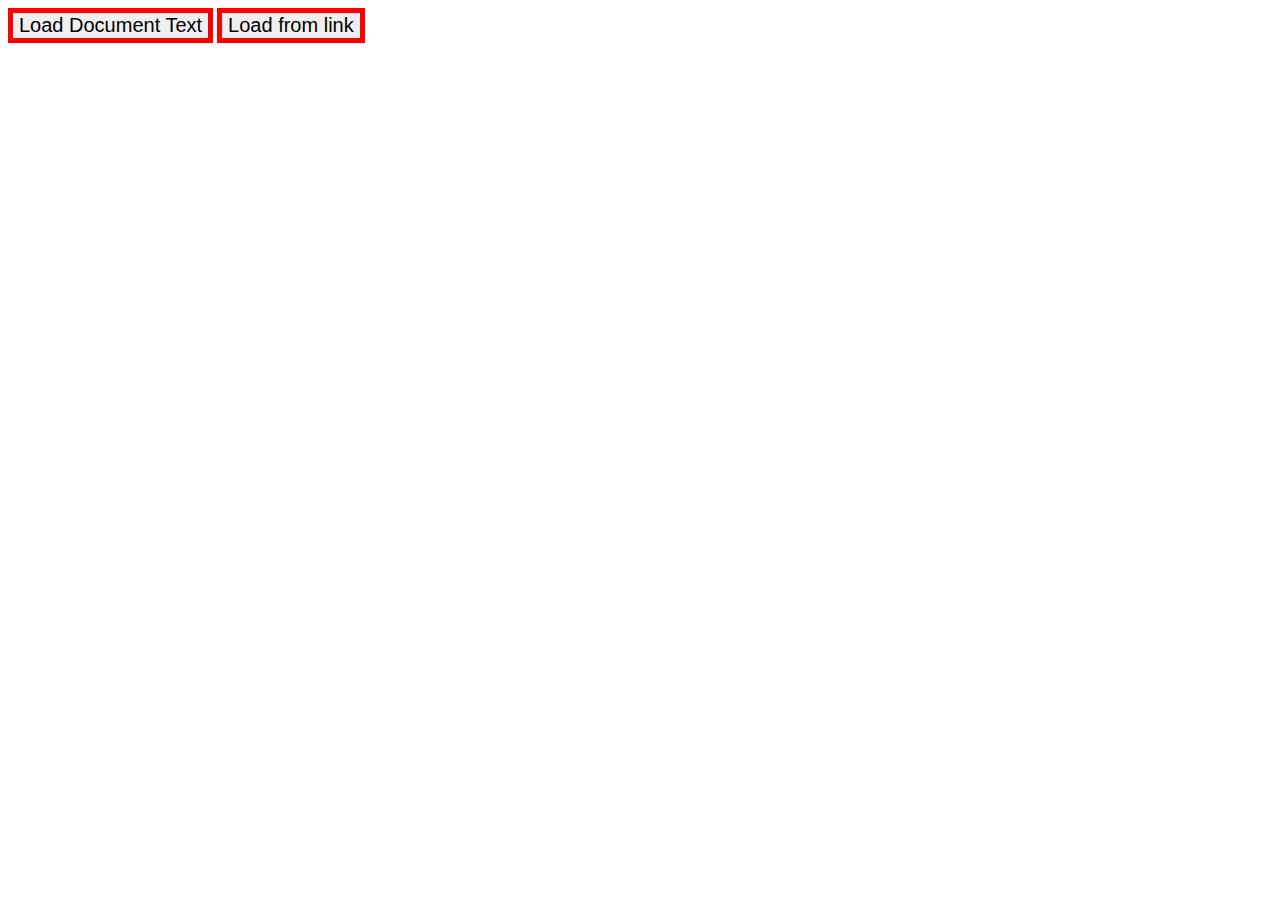
<file: aptech-day12/ajax/index.html>
<!DOCTYPE html>
<html lang="en">

<head>
    <meta charset="UTF-8">
    <meta name="viewport" content="width=device-width, initial-scale=1.0">
    <meta http-equiv="X-UA-Compatible" content="ie=edge">
    <title>Ajax</title>
    <style>
        button {
            border: red solid 5px;
            font-size: 20px;
        }
    </style>
</head>

<body>
    <button onclick="loadDoc()">Load Document Text</button>
    <button onclick="loadLink()">Load from link</button>
    <div id="display"></div>


    <script>
        function loadDoc() {
            let load = new XMLHttpRequest();
            load.onreadystatechange = function () {
                if (this.readyState == 4 && this.status == 200) {
                    document.getElementById('display').innerHTML = this.responseText;
                }
            }
            load.open("GET", "note.txt", true);
            load.send();
        }

        function loadLink() {
            let loadL = new XMLHttpRequest();
            loadL.onreadystatechange = function () {
                if (this.readyState == 4 && this.status == 200) {
                    document.getElementById('display').innerHTML = this.responseText;
                }
            }
            loadL.open("GET", "https://namcoi.com/projects/users-crud-laravel/public/api/users", true);
            loadL.send();
        }



        // function loading () {
        //     let load = new XMLHttpRequest();
        // }
    </script>
</body>


<!-- function loadDoc() {
    var xhttp = new XMLHttpRequest();
    xhttp.onreadystatechange = function() {
      if (this.readyState == 4 && this.status == 200) {
       document.getElementById("demo").innerHTML = this.responseText;
      }
    };
    xhttp.open("GET", "ajax_info.txt", true);
    xhttp.send();
  } -->

</html>
</file>
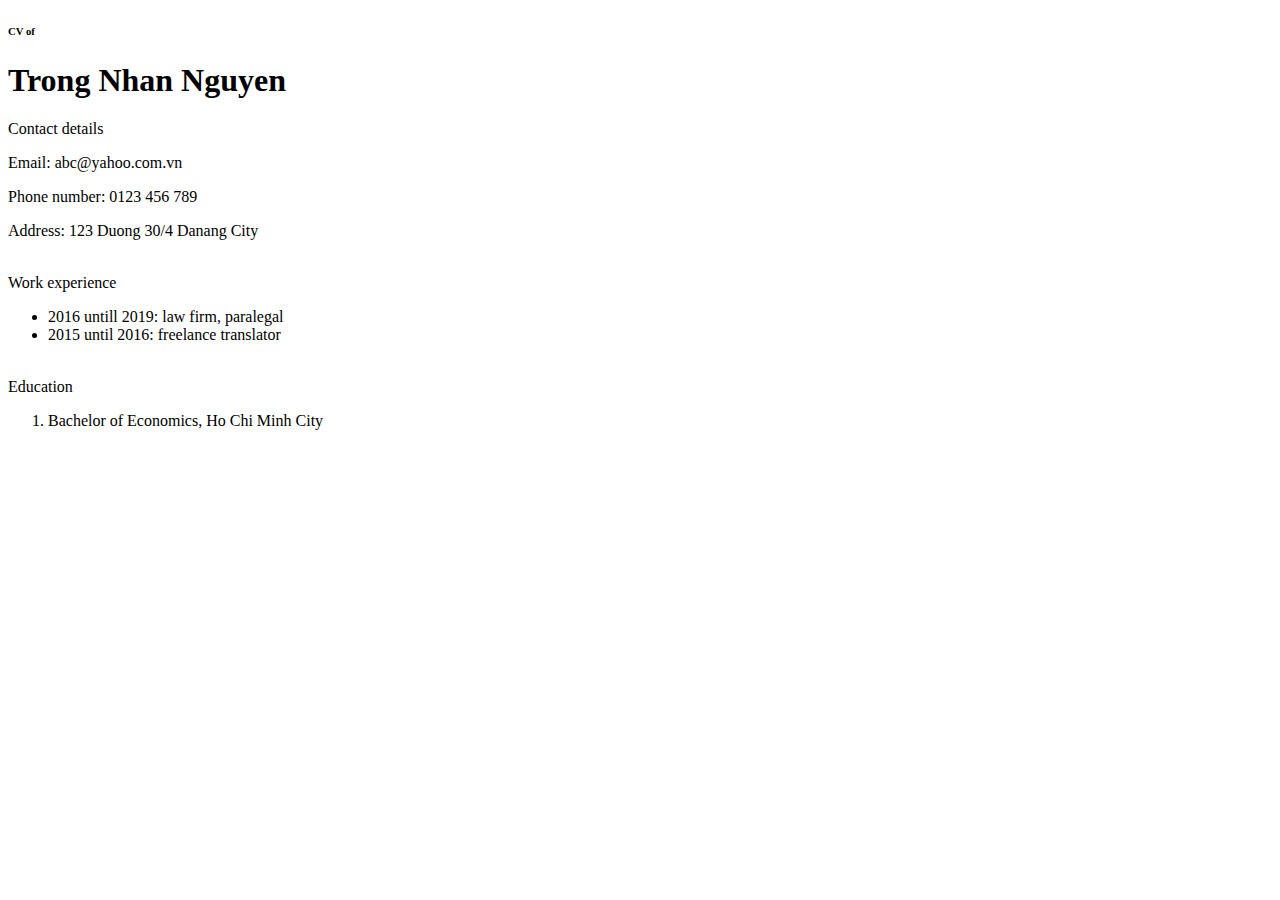
<file: firstday.html>
<!DOCTYPE html>
<html lang="en">
<head>
    <meta charset="UTF-8">
    <meta name="viewport" content="width=device-width, initial-scale=1.0">
    <meta http-equiv="X-UA-Compatible" content="ie=edge">
    <title>Test</title>
</head>
<body>
    <div>
    <h6>CV of</h6>
    <h1>Trong Nhan Nguyen</h1>
    </div>
    <div>Contact details
        <p>Email: abc@yahoo.com.vn</p>
        <p>Phone number: 0123 456 789</p>
        <p>Address: 123 Duong 30/4 Danang City</p>
    </div>
    <br>
    <div id="experience"><span>Work experience</span>
        <ul>
            <li>2016 untill 2019: law firm, paralegal</li>
            <li>2015 until 2016: freelance translator</li>
        </ul>
    </div>
    <br>
    <div id="education">
        <span><bold>Education</bold></span>
        <ol>
            <li>Bachelor of Economics, Ho Chi Minh City</li>
        </ol>
    </div>
</body>
</html>
</file>
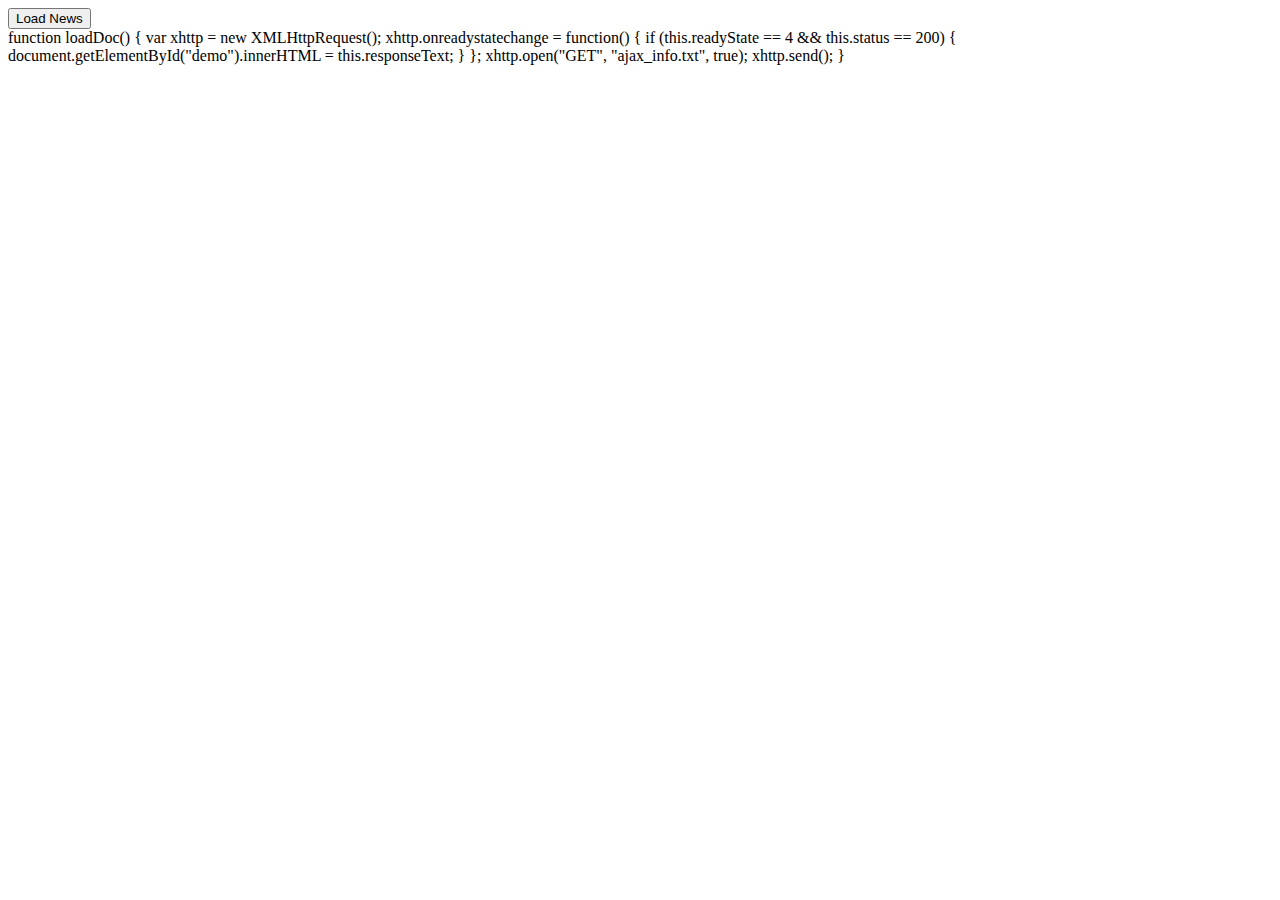
<file: aptech-day12/self.html>
<!DOCTYPE html>
<html lang="en">

<head>
    <meta charset="UTF-8">
    <meta name="viewport" content="width=device-width, initial-scale=1.0">
    <meta http-equiv="X-UA-Compatible" content="ie=edge">
    <title>Self taught</title>

</head>

<body>
    <div id="display"></div>
    <button onclick="loadNews()">Load News</button>

    <div>
        function loadDoc() {
        var xhttp = new XMLHttpRequest();
        xhttp.onreadystatechange = function() {
        if (this.readyState == 4 && this.status == 200) {
        document.getElementById("demo").innerHTML = this.responseText;
        }
        };
        xhttp.open("GET", "ajax_info.txt", true);
        xhttp.send();
        }
    </div>

    <script>
        function displayNews () {
            documetn.g
        }

        function loadNews () {

            let news = new XMLHttpRequest();
            news.onreadystatechange = function () {
                if (this.readyState == 4 && this.status == 200) {
                    document.getElementById("display").innerHTML = this.responseText;
                }
            };
            news.open("GET", "https://namcoi.com/projects/news-website-laravel/public/api/posts", true);
            news.send();
        }
    
    
    </script>

    
</body>

</html>
</file>
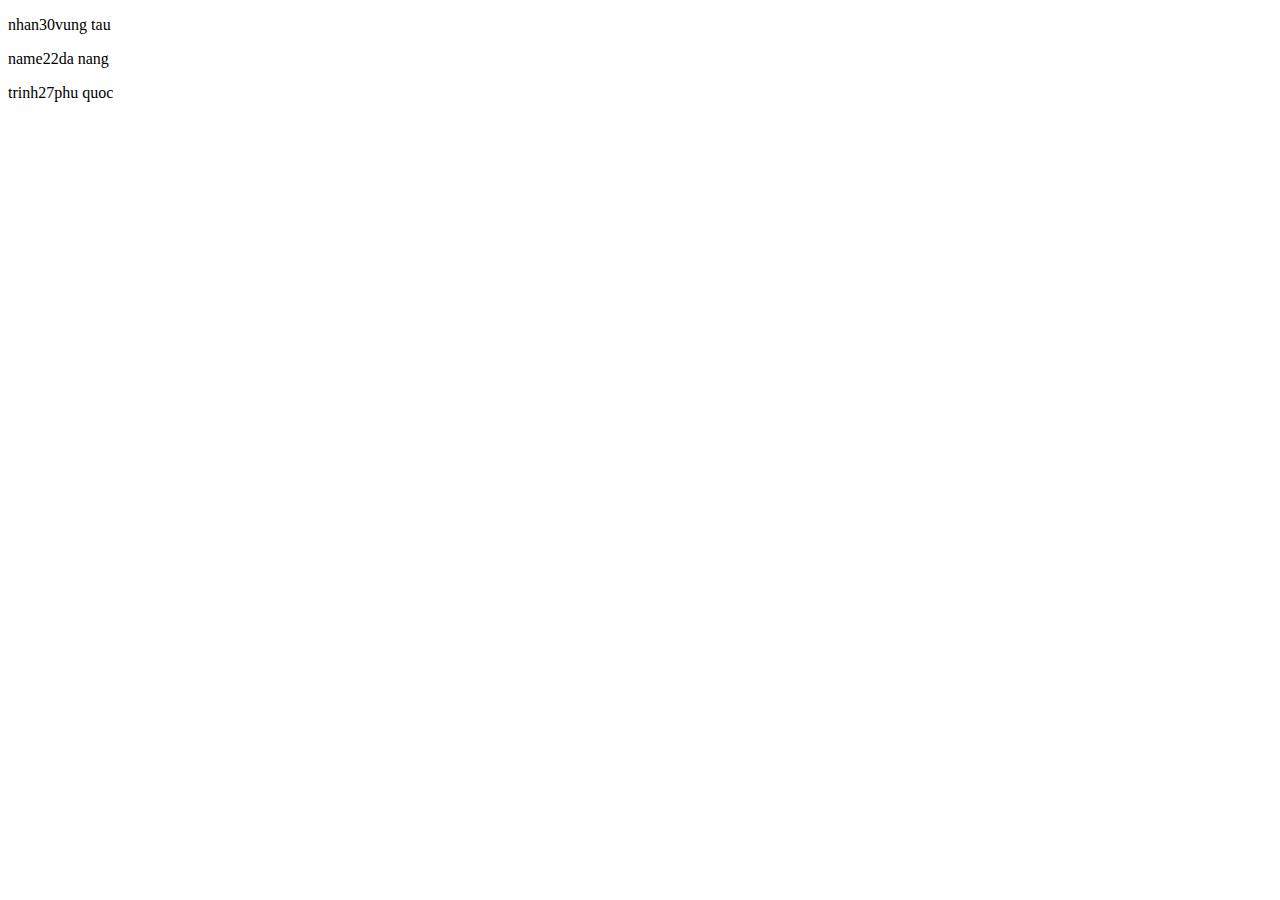
<file: OLD/array.html>
<!DOCTYPE html>
<html lang="en">
<head>
    <meta charset="UTF-8">
    <title>Array</title>
</head>
<body>
<p id="p"></p>
<p id="p0"></p>
<p id="p1"></p>
<p id="p2"></p>
<p id="p3"></p>
<p id="p4"></p>
<p id="p5"></p>
<p id="p6"></p>


<script>
    //     let array = ["Nam", "Nguyen", "Trong", "Nhan", "Ha", "Trinh", "Vuong"];
    //     for (var i = 0; i < array.length; i++) {
    //         document.write(array[i] + "<br>");
    // }


    // let array = ["Nam", "Nguyen", "Trong", "Nhan", "Ha", "Trinh", "Vuong"];
    // for (let i = 0; i < array.length; i++) {
    //     console.log(array[i]);
    //     document.getElementById("p" + i).innerHTML = array[i];
    // }
    //


    let php19 = [{name: "nhan", age: 30, city: "vung tau"},
        {name: "name", age: 22, city: "da nang"},
        {name: "trinh", age: 27, city: "phu quoc"}
    ];

    for (let i = 0; i < php19.length; i++) {
        document.getElementById("p" + i).innerHTML = php19[i].name + php19[i].age + php19[i].city ;
    }








</script>





</body>
</html>
</file>
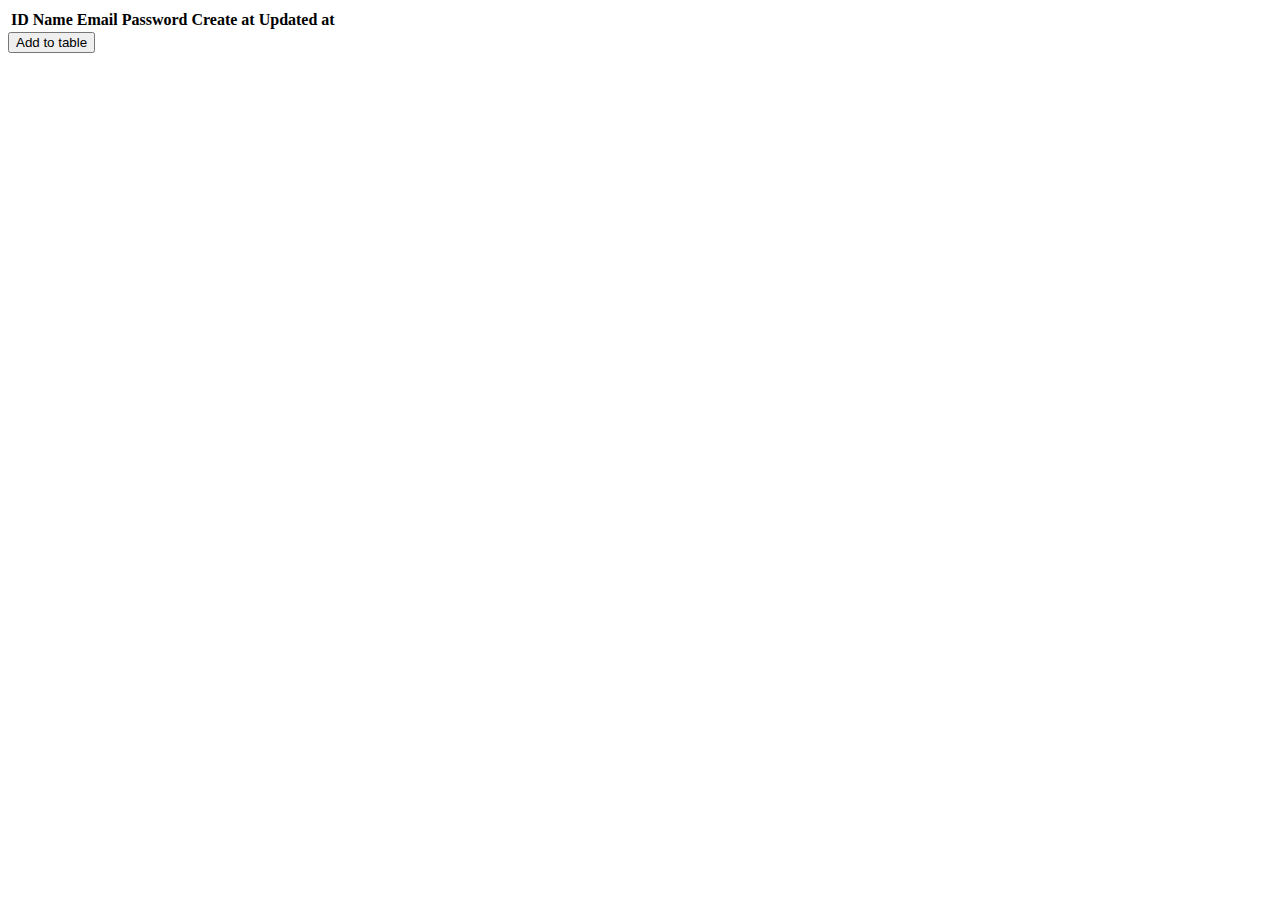
<file: OLD/array2.html>
<!DOCTYPE html>
<html lang="en">
<head>
    <meta charset="UTF-8">
    <title>Add to array</title>
</head>
<style>

    td {
        animation-name: fadeIn;
        animation-duration: 10s;
    }

    @keyframes fadeIn {
        from {
            opacity: 0;
            transform: translateX(-100px);
        }
        to {
            opacity: 1;
            transform: translateX(0%);
        }
    }


</style>

<body>

<table>
    <tr>
        <th>ID</th>
        <th>Name</th>
        <th>Email</th>
        <th>Password</th>
        <th>Create at</th>
        <th>Updated at</th>
    </tr>
    <tbody id="table-body">



    </tbody>
</table>

<button onclick="addData()">Add to table</button>

<script>

    var data = {
        "users": [{
            "id": 10,
            "name": "Ethyl Medhurst",
            "email": "noah.hand@example.org",
            "password": "$2y$10$GLfHbVK./jG2WD8QQ0.ZDOqqeJe7rz.hl827sKoHOhd9LLoXfyHHG",
            "created_at": "2019-03-26 04:55:04",
            "updated_at": "2019-03-26 04:55:04"
        },
            {
                "id": 9,
                "name": "Eula Lebsack PhD",
                "email": "schroeder.sylvan@example.org",
                "password": "$2y$10$.vzCIUVX34GibJ3.ObFqYu5Bd.Ig8PqF3adoLHza78eq510mfhy9G",
                "created_at": "2019-03-26 04:55:03",
                "updated_at": "2019-03-26 04:55:03"
            },
            {
                "id": 8,
                "name": "Mrs. Kathlyn Parisian DDS",
                "email": "ggrimes@example.net",
                "password": "$2y$10$N.DpYW9Sd0c8p3rSVjO0MeZ5e7idfPeKPZyOO77m8vNSEOnMws5O2",
                "created_at": "2019-03-26 04:55:03",
                "updated_at": "2019-03-26 04:55:03"
            }
        ]
    };



    function addData () {
        let tBody = document.getElementById('table-body');
        for (let i = 0; i < data.users.length; i++) {
            var user = data.users[i];

            var tRow = document.createElement('tr');
            tBody.appendChild(tRow);

            var tData = document.createElement('td');
            tData.innerHTML = user.id;
            tRow.appendChild(tData);

            var tData = document.createElement('td');
            tData.innerHTML = user.name;
            tRow.appendChild(tData);

            var tData = document.createElement('td');
            tData.innerHTML = user.email;
            tRow.appendChild(tData);

            var tData = document.createElement('td');
            tData.innerHTML = user.password;
            tRow.appendChild(tData);
        }
    }


    var elementButton = document.getElementById('table-body');
    elementButton.addEventListener("fadeIn", addData);











</script>





</body>
</html>
</file>
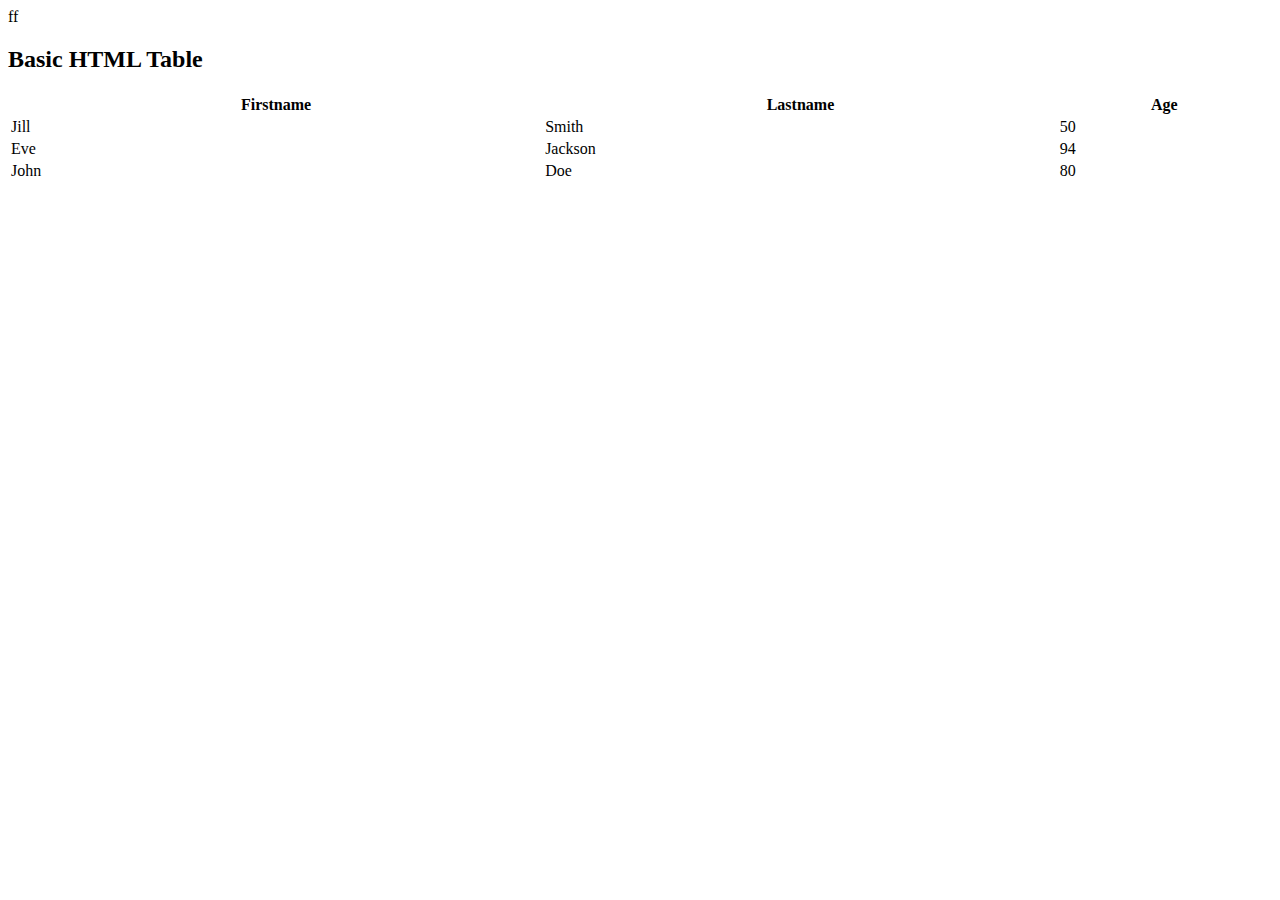
<file: OLD/table.html>
<!DOCTYPE html>
<html>
<body>ff

<h2>Basic HTML Table</h2>

<table style="width:100%">
    <tr>
        <th>Firstname</th>
        <th>Lastname</th>
        <th>Age</th>
    </tr>
    <tr>
        <td>Jill</td>
        <td>Smith</td>
        <td>50</td>
    </tr>
    <tr>
        <td>Eve</td>
        <td>Jackson</td>
        <td>94</td>
    </tr>
    <tr>
        <td>John</td>
        <td>Doe</td>
        <td>80</td>
    </tr>
</table>

</body>
</html>
</file>
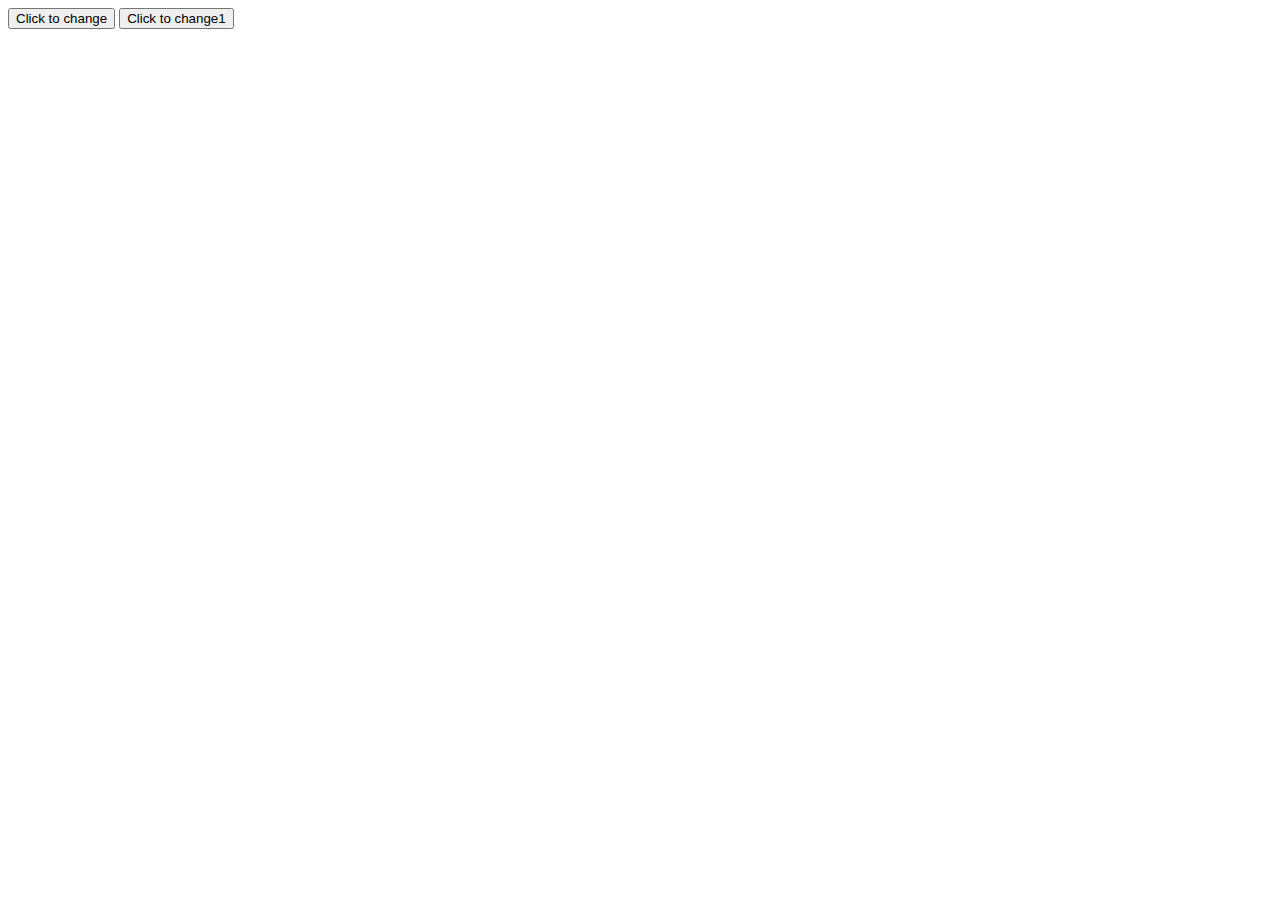
<file: OLD/ajax/ajax.html>
<!DOCTYPE html>
<html lang="en">
<head>
    <meta charset="UTF-8">
    <title>Title</title>
</head>
<body>

<button onclick="loadDoc()">Click to change</button>
<button onclick="loadDoc1()">Click to change1</button>
<div id="demo"></div>







<script src="ajax.js"></script>
<script src="jQuery.js"></script>

</body>
</html>
</file>
